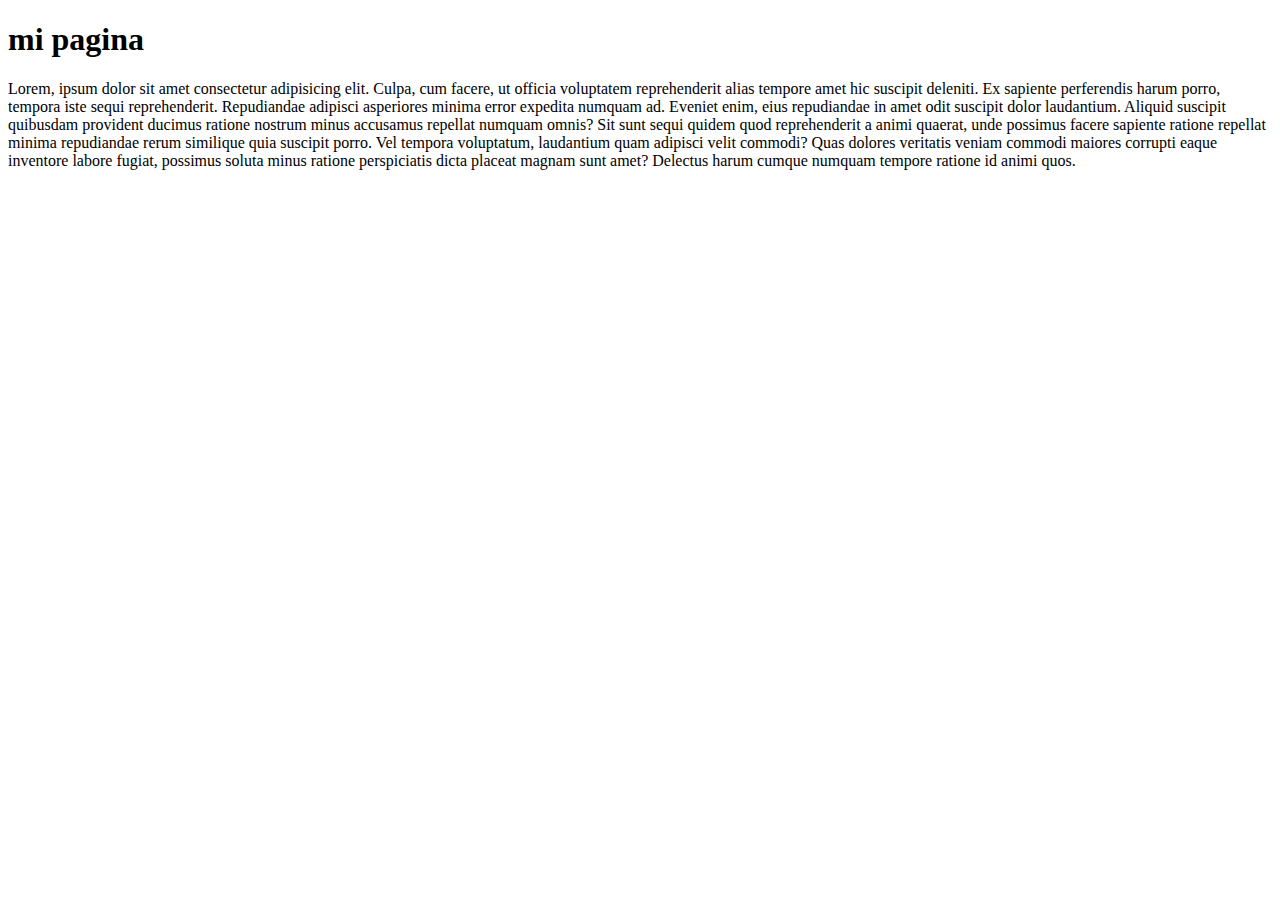
<file: index.html>
<!DOCTYPE html>
<html lang="en">
<head>
    <meta charset="UTF-8">
    <meta http-equiv="X-UA-Compatible" content="IE=edge">
    <meta name="viewport" content="width=device-width, initial-scale=1.0">
    <title>Document</title>
</head>
<body>
    <h1>mi pagina</h1>
    <p>Lorem, ipsum dolor sit amet consectetur adipisicing elit. Culpa, cum facere, ut officia voluptatem reprehenderit alias tempore amet hic suscipit deleniti. Ex sapiente perferendis harum porro, tempora iste sequi reprehenderit.
    Repudiandae adipisci asperiores minima error expedita numquam ad. Eveniet enim, eius repudiandae in amet odit suscipit dolor laudantium. Aliquid suscipit quibusdam provident ducimus ratione nostrum minus accusamus repellat numquam omnis?
    Sit sunt sequi quidem quod reprehenderit a animi quaerat, unde possimus facere sapiente ratione repellat minima repudiandae rerum similique quia suscipit porro. Vel tempora voluptatum, laudantium quam adipisci velit commodi?
    Quas dolores veritatis veniam commodi maiores corrupti eaque inventore labore fugiat, possimus soluta minus ratione perspiciatis dicta placeat magnam sunt amet? Delectus harum cumque numquam tempore ratione id animi quos.</p>
</body>
</html>
</file>
